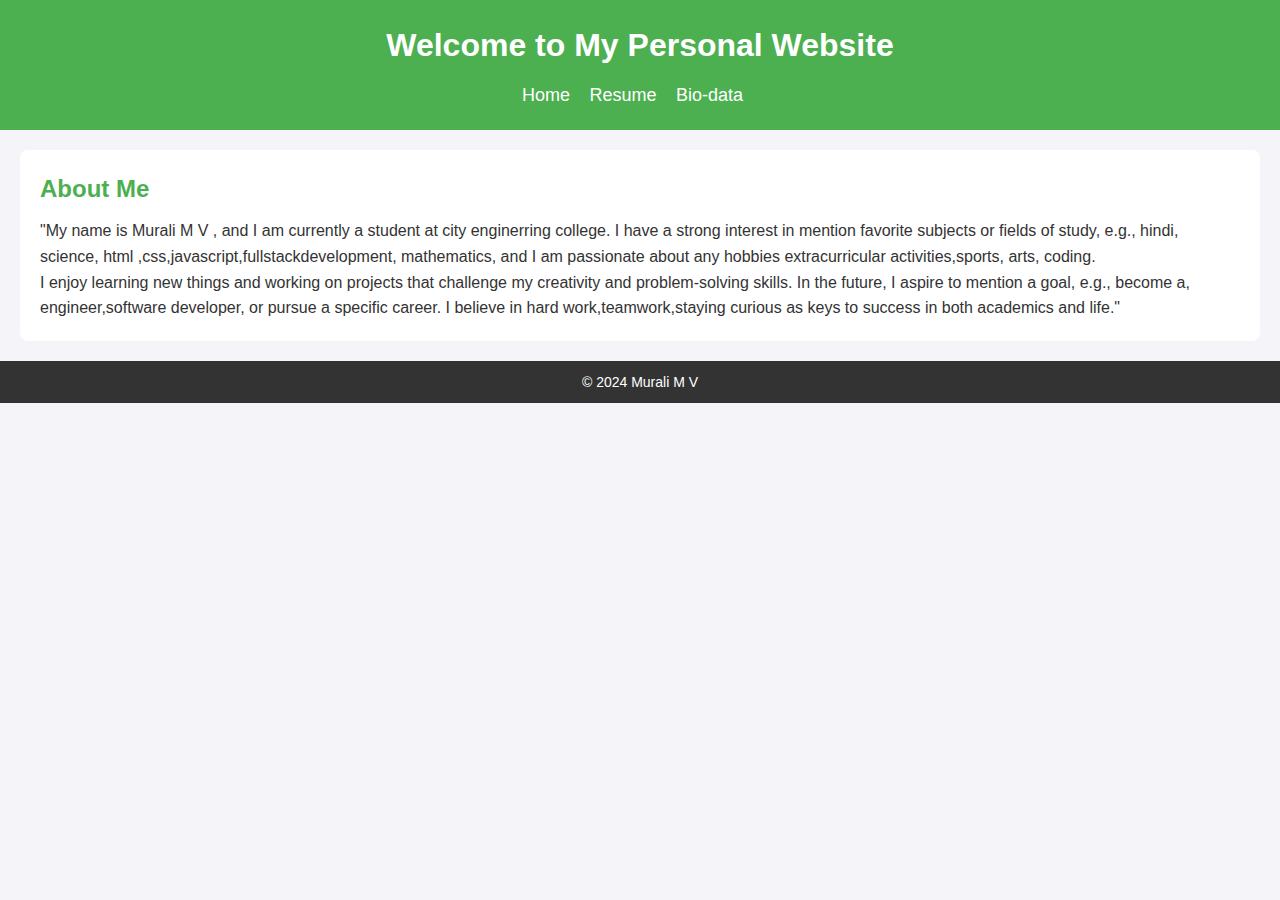
<file: index.html>
<!DOCTYPE html> 
<html lang="en"> 
<head> 
  <meta charset="UTF-8"> 
  <meta name="viewport" content="width=device-width, initial-scale=1.0"> 
  <title>My Portfolio - Home</title> 
  <link rel="stylesheet" href="style.css"> 
</head> 
<body> 
  <header> 
    <h1>Welcome to My Personal Website</h1> 
    <nav> 
      <ul> 
        <li><a href="index.html">Home</a></li> 
        <li><a href="resume.html">Resume</a></li> 
        <li><a href="biodata.html">Bio-data</a></li> 
      </ul> 
    </nav> 
  </header> 
 
  <section class="about-me"> 
    <h2>About Me</h2> 
    <p>"My name is Murali M V , and I am currently a student at city enginerring 
college. I have a strong  
        interest in mention favorite subjects or fields of study, e.g.,  hindi, science, html  
        ,css,javascript,fullstackdevelopment, mathematics, and I am passionate about any hobbies 
extracurricular  
        activities,sports, arts, coding.</p> 
        <p>I enjoy learning new things and working on projects that challenge my  
        creativity and problem-solving skills. In the future, I aspire to mention a goal, e.g., become a,  
        engineer,software developer, or pursue a specific career. I believe in hard work,teamwork,staying 
curious  
        as keys to success in both academics and life."</p> 
  </section> 
 
  <footer> 
    <p>&copy; 2024 Murali M V</p> 
  </footer> 
</body> 
</html>
</file>
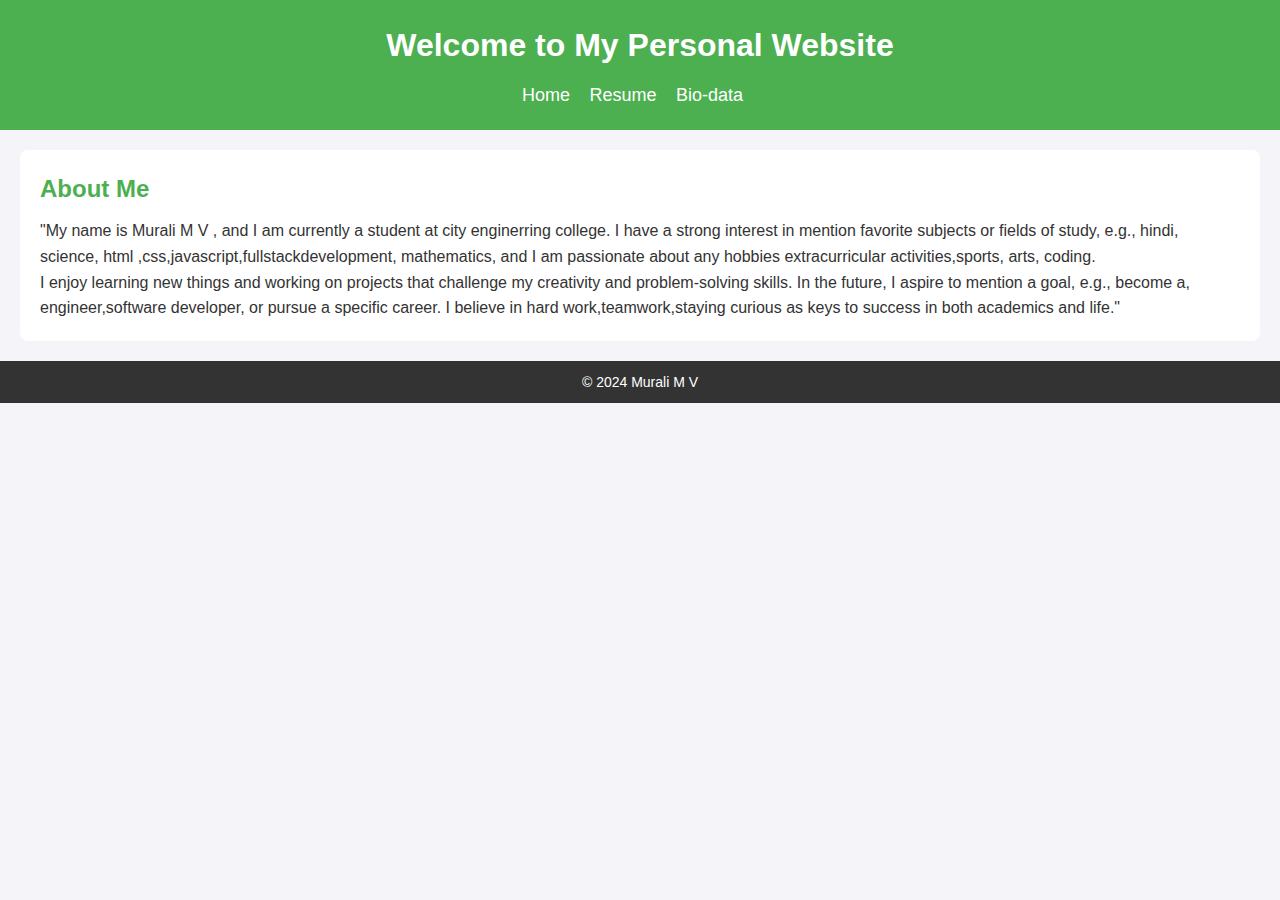
<file: murali.html>
<!DOCTYPE html> 
<html lang="en"> 
<head> 
  <meta charset="UTF-8"> 
  <meta name="viewport" content="width=device-width, initial-scale=1.0"> 
  <title>My Portfolio - Home</title> 
  <link rel="stylesheet" href="style.css"> 
</head> 
<body> 
  <header> 
    <h1>Welcome to My Personal Website</h1> 
    <nav> 
      <ul> 
        <li><a href="index.html">Home</a></li> 
        <li><a href="resume.html">Resume</a></li> 
        <li><a href="biodata.html">Bio-data</a></li> 
      </ul> 
    </nav> 
  </header> 
 
  <section class="about-me"> 
    <h2>About Me</h2> 
    <p>"My name is Murali M V , and I am currently a student at city enginerring 
college. I have a strong  
        interest in mention favorite subjects or fields of study, e.g.,  hindi, science, html  
        ,css,javascript,fullstackdevelopment, mathematics, and I am passionate about any hobbies 
extracurricular  
        activities,sports, arts, coding.</p> 
        <p>I enjoy learning new things and working on projects that challenge my  
        creativity and problem-solving skills. In the future, I aspire to mention a goal, e.g., become a,  
        engineer,software developer, or pursue a specific career. I believe in hard work,teamwork,staying 
curious  
        as keys to success in both academics and life."</p> 
  </section> 
 
  <footer> 
    <p>&copy; 2024 Murali M V</p> 
  </footer> 
</body> 
</html>
</file>
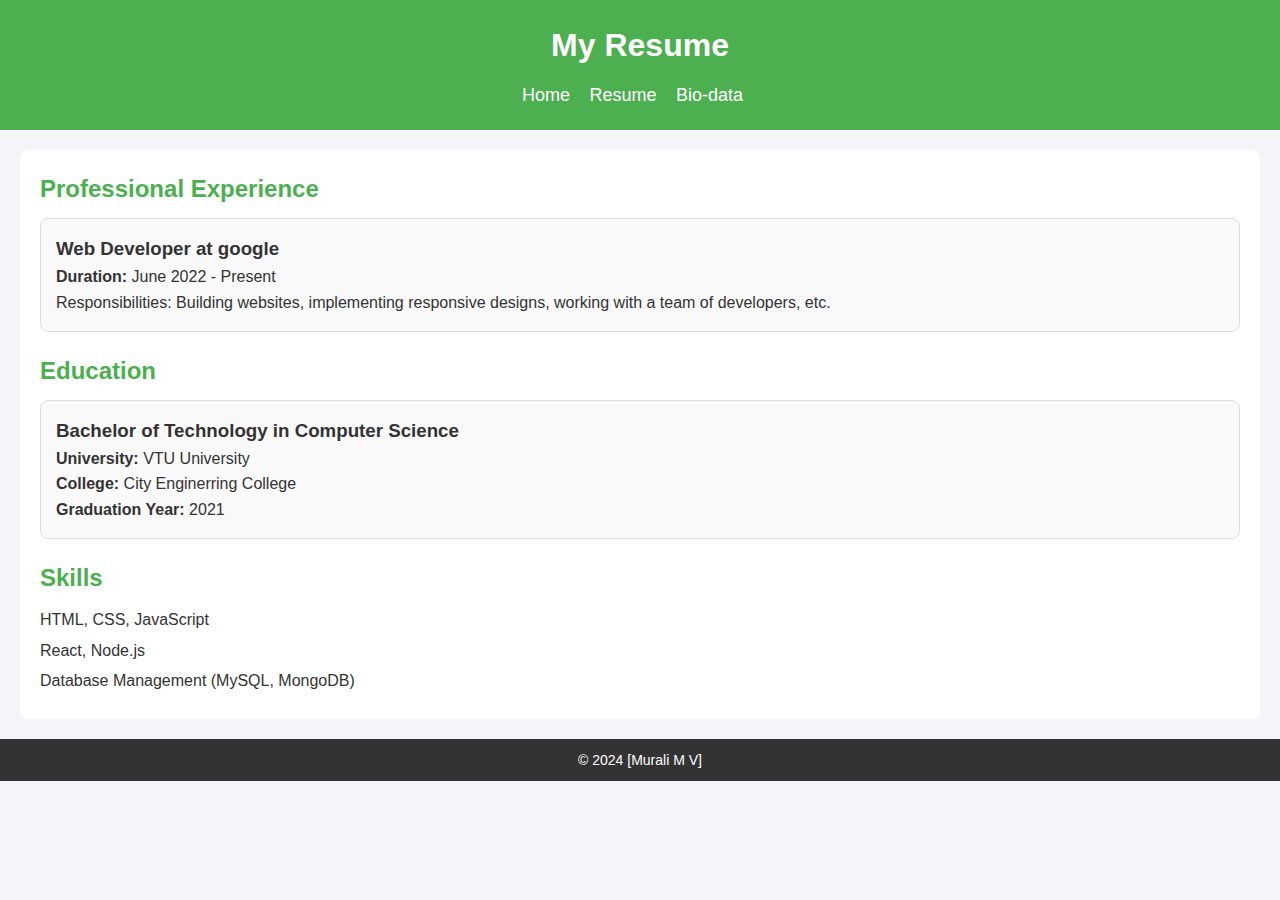
<file: murali2.html>
<!DOCTYPE html> 
<html lang="en"> 
<head> 
  <meta charset="UTF-8"> 
  <meta name="viewport" content="width=device-width, initial-scale=1.0"> 
  <title>My Resume</title> 
  <link rel="stylesheet" href="style.css"> 
</head> 
<body> 
  <header> 
    <h1>My Resume</h1> 
    <nav> 
      <ul> 
        <li><a href="index.html">Home</a></li> 
        <li><a href="resume.html">Resume</a></li> 
        <li><a href="biodata.html">Bio-data</a></li> 
      </ul> 
    </nav> 
  </header> 
<section class="resume"> 
    <h2>Professional Experience</h2> 
    <div class="box"> 
      <h3>Web Developer at google</h3> 
      <p><strong>Duration:</strong> June 2022 - Present</p> 
      <p>Responsibilities: Building websites, implementing responsive designs, working with a team of 
developers, etc.</p> 
    </div> 
 
    <h2>Education</h2> 
    <div class="box"> 
      <h3>Bachelor of Technology in Computer Science</h3> 
      <p><strong>University:</strong> VTU University</p> 
      <strong>College:</strong> City Enginerring College </p> 
      <p><strong>Graduation Year:</strong> 2021</p> 
    </div> 
 
    <h2>Skills</h2> 
    <ul class="skills"> 
      <li>HTML, CSS, JavaScript</li> 
      <li>React, Node.js</li> 
      <li>Database Management (MySQL, MongoDB)</li> 
    </ul> 
  </section> 
<footer> 
    <p>&copy; 2024 [Murali M V]</p> 
  </footer> 
</body> 
</html>
</file>
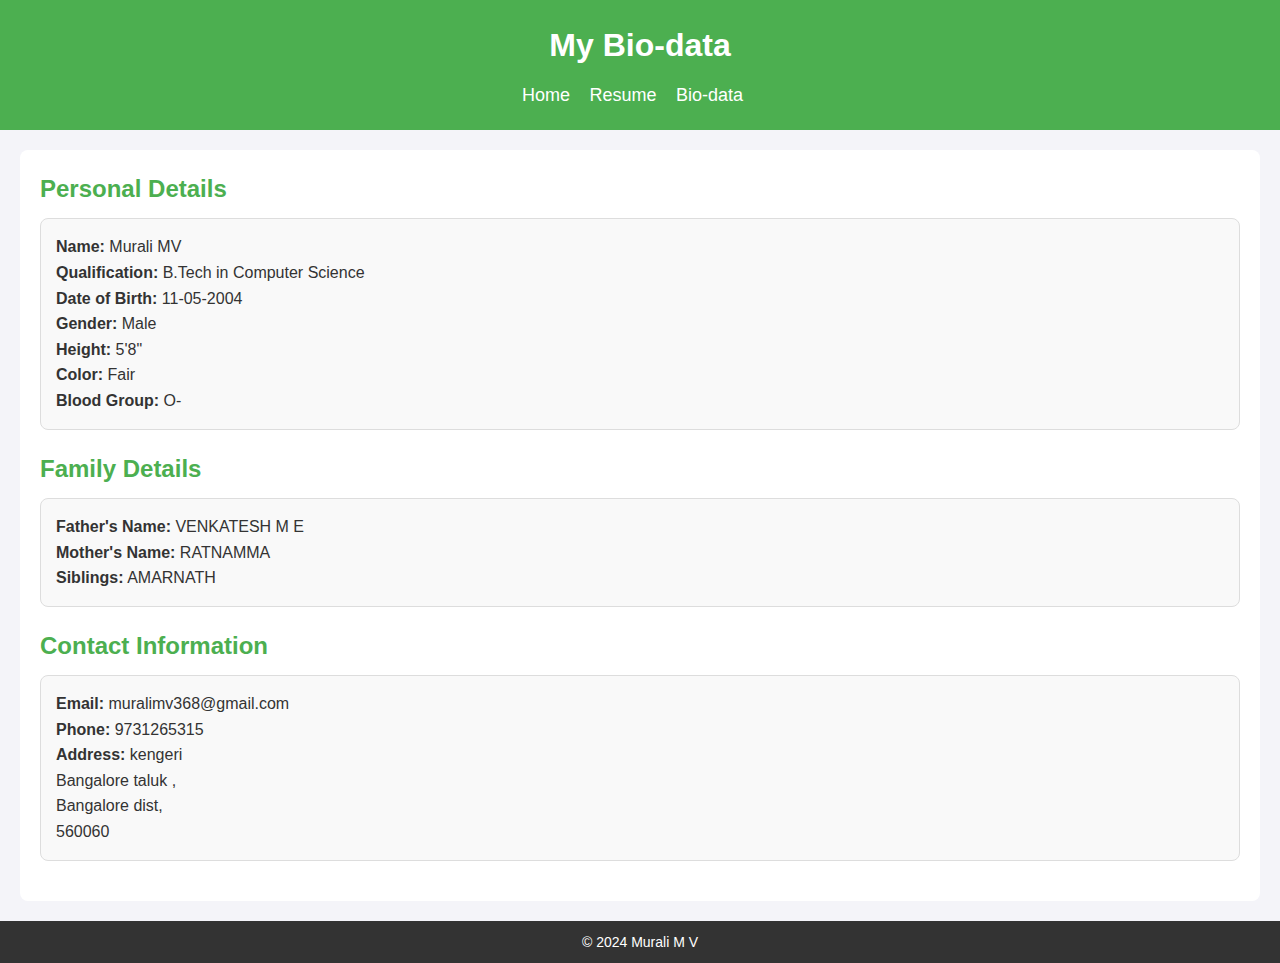
<file: murali3.html>
<!DOCTYPE html> 
<html lang="en"> 
<head> 
  <meta charset="UTF-8"> 
  <meta name="viewport" content="width=device-width, initial-scale=1.0"> 
  <title>My Bio-data</title> 
  <link rel="stylesheet" href="style.css"> 
</head> 
<body> 
  <header> 
    <h1>My Bio-data</h1> 
    <nav> 
      <ul> 
        <li><a href="index.html">Home</a></li> 
        <li><a href="resume.html">Resume</a></li> 
        <li><a href="biodata.html">Bio-data</a></li> 
      </ul> 
    </nav> 
  </header> 
 
  <section class="biodata"> 
    <h2>Personal Details</h2> 
    <div class="box"> 
      <p><strong>Name:</strong> Murali MV</p> 
      <p><strong>Qualification:</strong> B.Tech in Computer Science</p> 
      <p><strong>Date of Birth:</strong> 11-05-2004</p> 
      <P><strong>Gender:</strong> Male</P> 
      <p><strong>Height:</strong> 5'8"</p> 
      <p><strong>Color:</strong> Fair</p> 
      <p><strong>Blood Group:</strong> O-</p> 
    </div> 
 
    <h2>Family Details</h2> 
    <div class="box"> 
      <p><strong>Father's Name:</strong> VENKATESH M E</p> 
      <p><strong>Mother's Name:</strong> RATNAMMA</p> 
      <p><strong>Siblings:</strong> AMARNATH </p> 
    </div> 
 
    <h2>Contact Information</h2> 
    <div class="box"> 
      <p><strong>Email:</strong> muralimv368@gmail.com</p> 
      <p><strong>Phone:</strong> 9731265315</p> 
      <p><strong>Address:</strong> kengeri</p> 
      <p>Bangalore taluk ,</p> 
      <p>Bangalore dist,</p>  
      <p>560060</p> 

 
    </div> 
  </section> 
 
  <footer> 
    <p>&copy; 2024 Murali M V</p> 
  </footer> 
</body> 
</html>
</file>
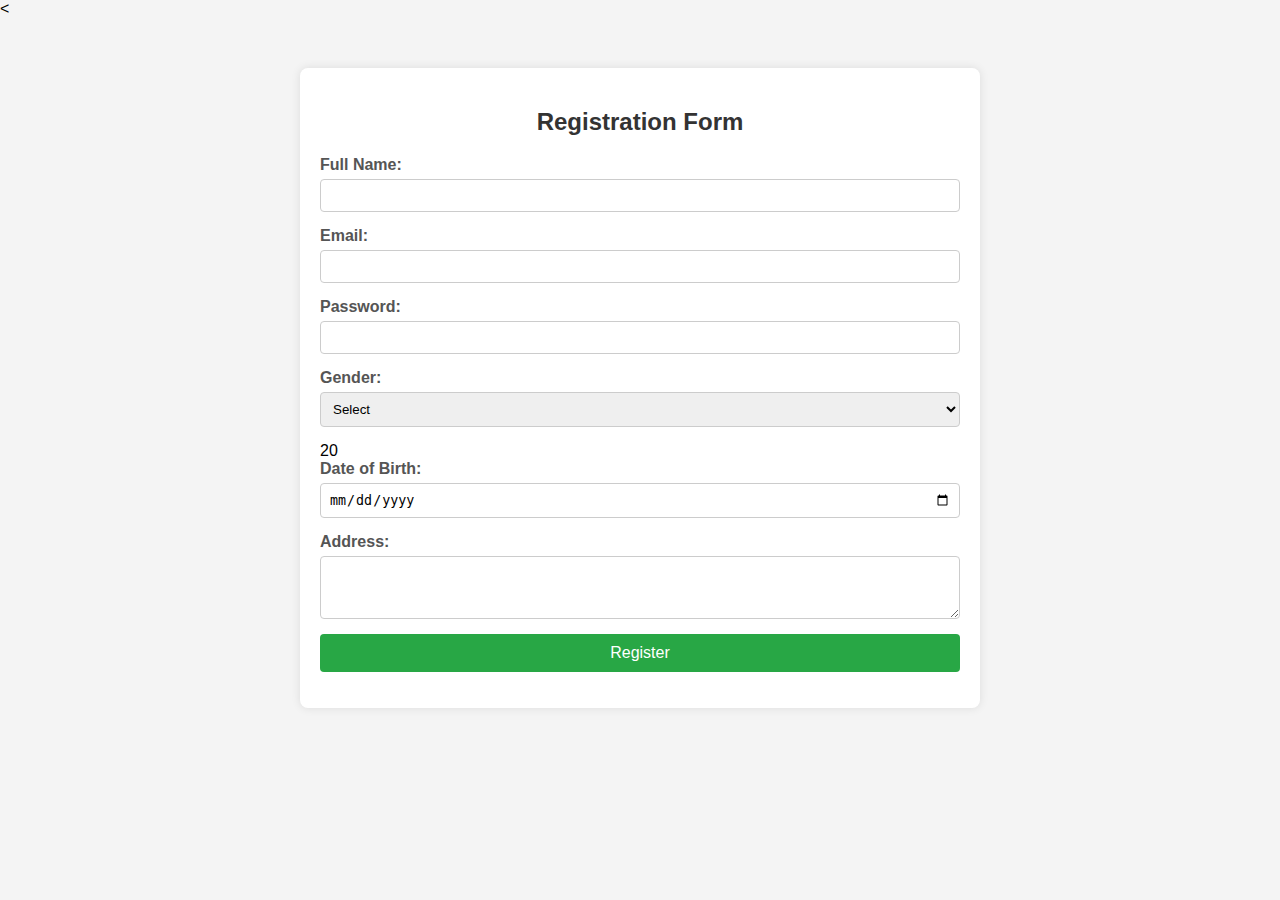
<file: murali4.html>
<<!DOCTYPE html> 
<html lang="en"> 
<head> 
    <meta charset="UTF-8"> 
    <meta name="viewport" content="width=device-width, initial-scale=1.0"> 
    <title>Online Registration Form</title> 
    <link rel="stylesheet" href="style1.css"> 
    <script src="https://code.jquery.com/jquery-3.6.0.min.js"></script> 
</head> 
<body> 
    <div class="container"> 
        <h2>Registration Form</h2> 
        <form id="registrationForm" action="submit.php" method="POST"> 
            <div class="form-group"> 
                <label for="fullName">Full Name:</label> 
                <input type="text" id="fullName" name="fullName" required> 
            </div> 
            <div class="form-group"> 
                <label for="email">Email:</label> 
                <input type="email" id="email" name="email" required> 
            </div> 
            <div class="form-group"> 
                <label for="password">Password:</label> 
                <input type="password" id="password" name="password" required> 
            </div> 
            <div class="form-group"> 
                <label for="gender">Gender:</label> 
                <select id="gender" name="gender" required> 
                    <option value="" disabled selected>Select</option> 
                    <option value="Male">Male</option> 
                    <option value="Female">Female</option> 
                    <option value="Other">Other</option> 
                </select> 
            </div> 
            <div class="form-group"> 
20  
                <label for="dob">Date of Birth:</label> 
                <input type="date" id="dob" name="dob" required> 
            </div> 
            <div class="form-group"> 
                <label for="address">Address:</label> 
                <textarea id="address" name="address" rows="3" required></textarea> 
            </div> 
            <button type="submit" class="register-btn">Register</button> 
        </form> 
    </div> 
</body> 
</html>
</file>
<file: style1.css>
body { 
    font-family: Arial, sans-serif; 
    background-color: #f4f4f4; 
    margin: 0; 
    padding: 0; 
} 
 
.container { 
    width: 50%; 
    margin: 50px auto; 
    background: #fff; 
    border-radius: 8px; 
    box-shadow: 0 0 10px rgba(0, 0, 0, 0.1); 
    padding: 20px; 
} 
 
h2 { 
    text-align: center; 
    color: #333; 
} 
 
.form-group { 
    margin-bottom: 15px; 
21  
} 
 
label { 
    display: block; 
    margin-bottom: 5px; 
    font-weight: bold; 
    color: #555; 
} 
 
input, select, textarea { 
    width: 100%; 
    padding: 8px; 
    border: 1px solid #ccc; 
    border-radius: 4px; 
} 
 
button.register-btn { 
    display: block; 
    width: 100%; 
    padding: 10px; 
    background-color: #28a745; 
    color: #fff; 
    border: none; 
    border-radius: 4px; 
    cursor: pointer; 
    font-size: 16px; 
} 
 
button.register-btn:hover { 
    background-color: #218838; 
}
</file>
<file: style.css>
/* Basic Reset */ 
* { 
    margin: 0; 
    padding: 0; 
    box-sizing: border-box; 
  } 
   
  body { 
    font-family: Arial, sans-serif; 
    line-height: 1.6; 
    background-color: #f4f4f9; 
    color: #333; 
  } 
   
  header { 
    background-color: #4CAF50; 
    color: white; 
    text-align: center; 
    padding: 20px 0; 
  } 
   
  header h1 { 
    margin-bottom: 10px; 
  } 
   
  nav ul { 
    list-style: none; 
    padding: 0; 
  } 
   
  nav ul li { 
    display: inline; 
    margin-right: 15px; 
  } 
   
  nav ul li a { 

    color: white; 
    text-decoration: none; 
    font-size: 18px; 
  } 
   
  nav ul li a:hover { 
    text-decoration: underline; 
  } 
   
  section { 
    padding: 20px; 
    margin: 20px; 
    background-color: white; 
    border-radius: 8px; 
  } 
   
  .box { 
    background-color: #f9f9f9; 
    padding: 15px; 
    margin-bottom: 20px; 
    border-radius: 8px; 
    border: 1px solid #ddd; 
  } 
   
  h2 { 
    margin-bottom: 10px; 
    color: #4CAF50; 
  } 
   
  .skills { 
    list-style: none; 
    padding: 0; 
  } 
   
  .skills li { 
    margin: 5px 0; 
  } 
   
  footer { 
    text-align: center; 
    padding: 10px 0; 
    background-color: #333; 
    color: white; 
  } 
   
  footer p { 
    font-size: 14px; 
  }
</file>
